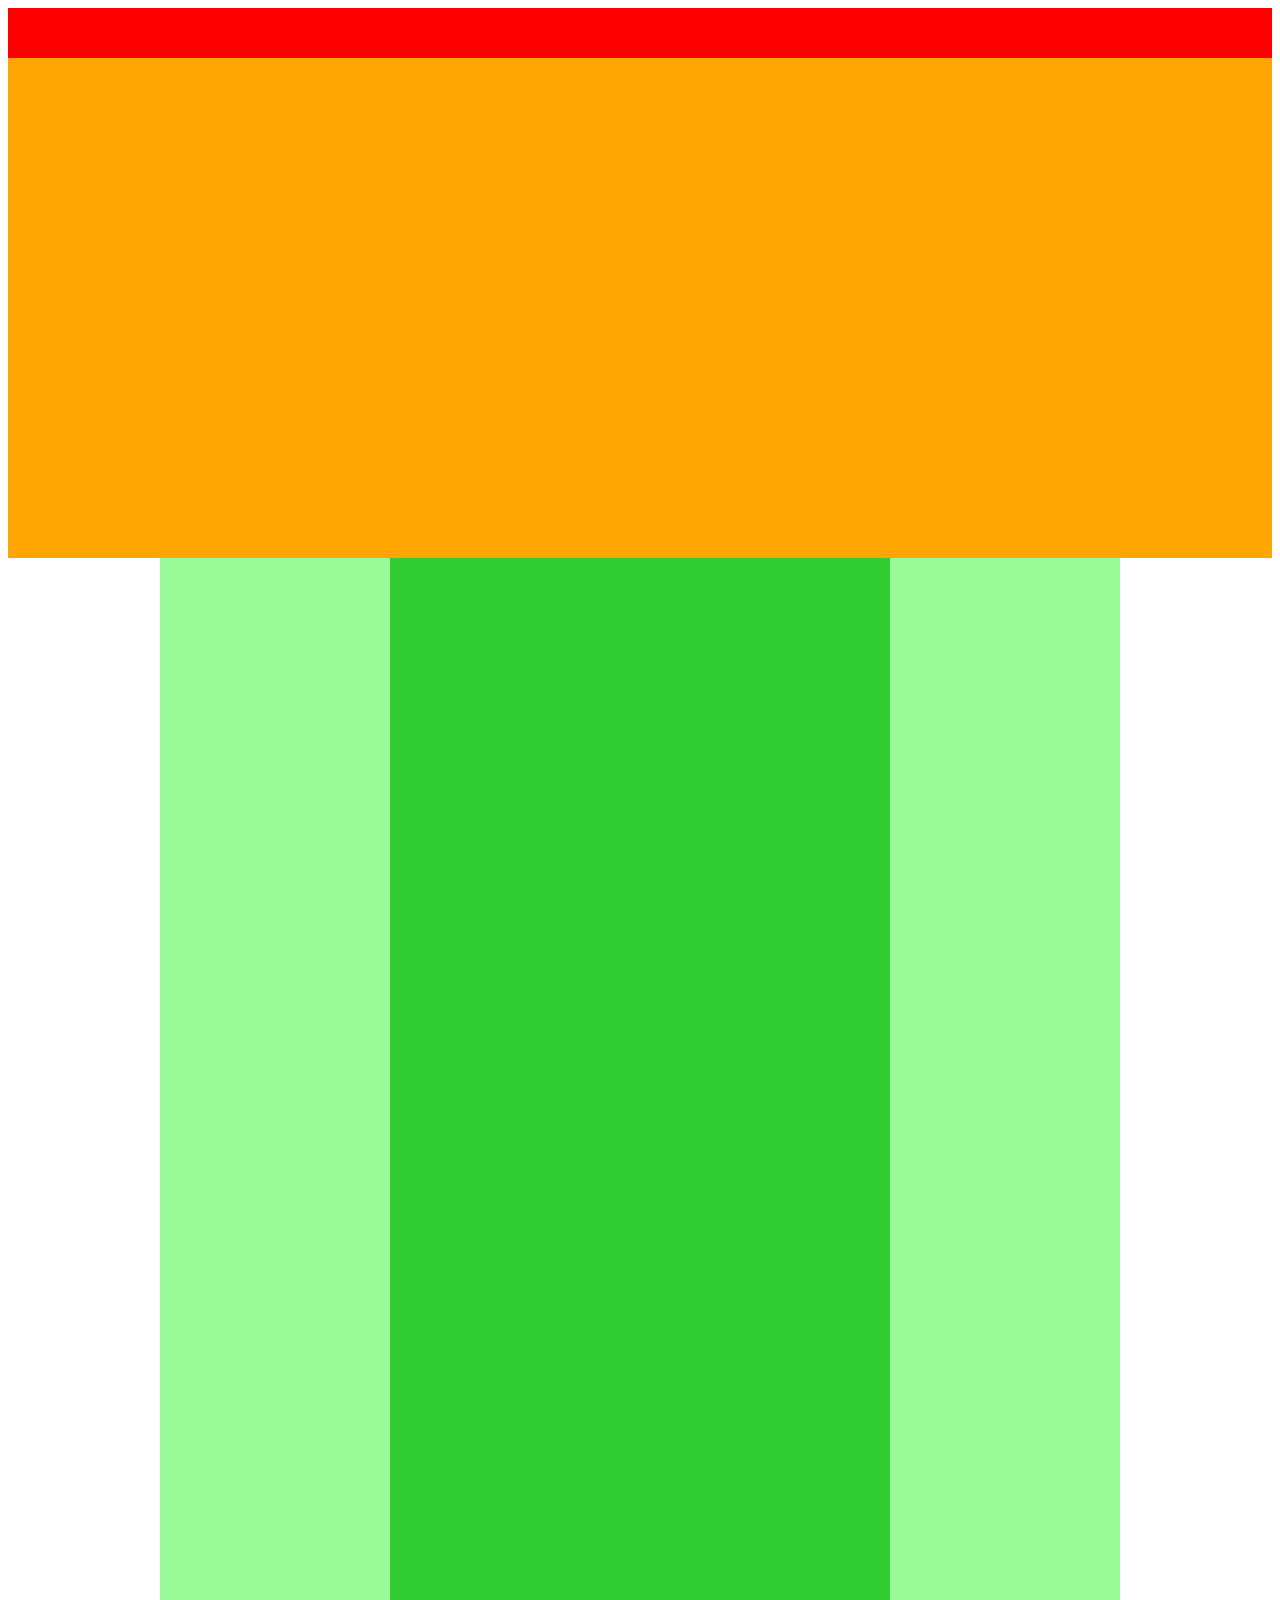
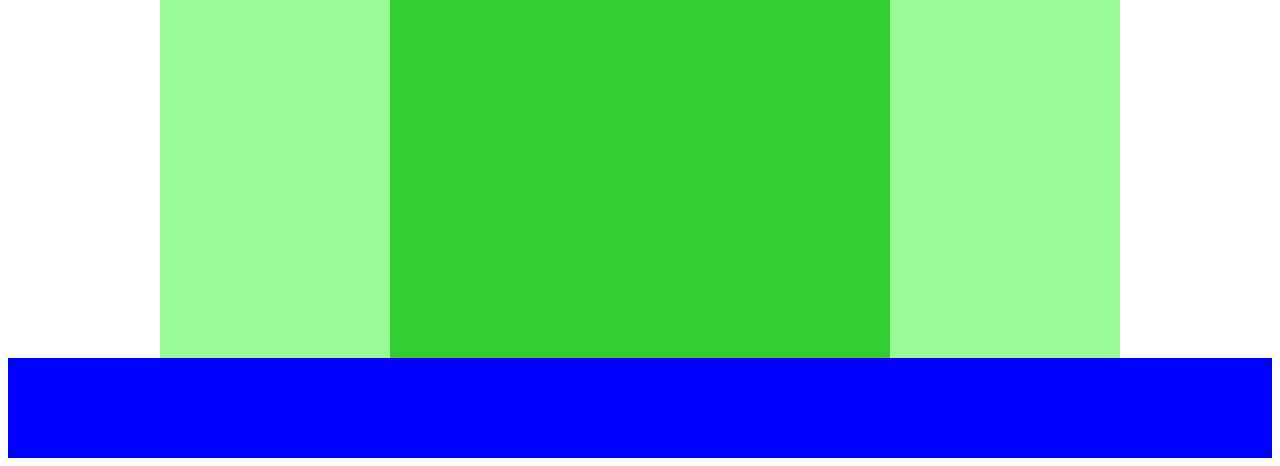
<file: chapter4_exercise.html>
<!DOCTYPE html>
<html>
<head>
	<meta charset="utf-8">
	<link rel="stylesheet" href="chapter4_exercise.css">
	<title>4章演習問題</title>
</head>
<body>
	<div class="header">
		
	</div>

	<div class="main-visual">
		
	</div>

	<div class="main clearfix">
		<div class="main1">
			
		</div>
		<div class="main2">
			
		</div>
		<div class="main3">
			
		</div>
	</div>

	<div class="footer">
		
	</div>
</body>
</html>
</file>
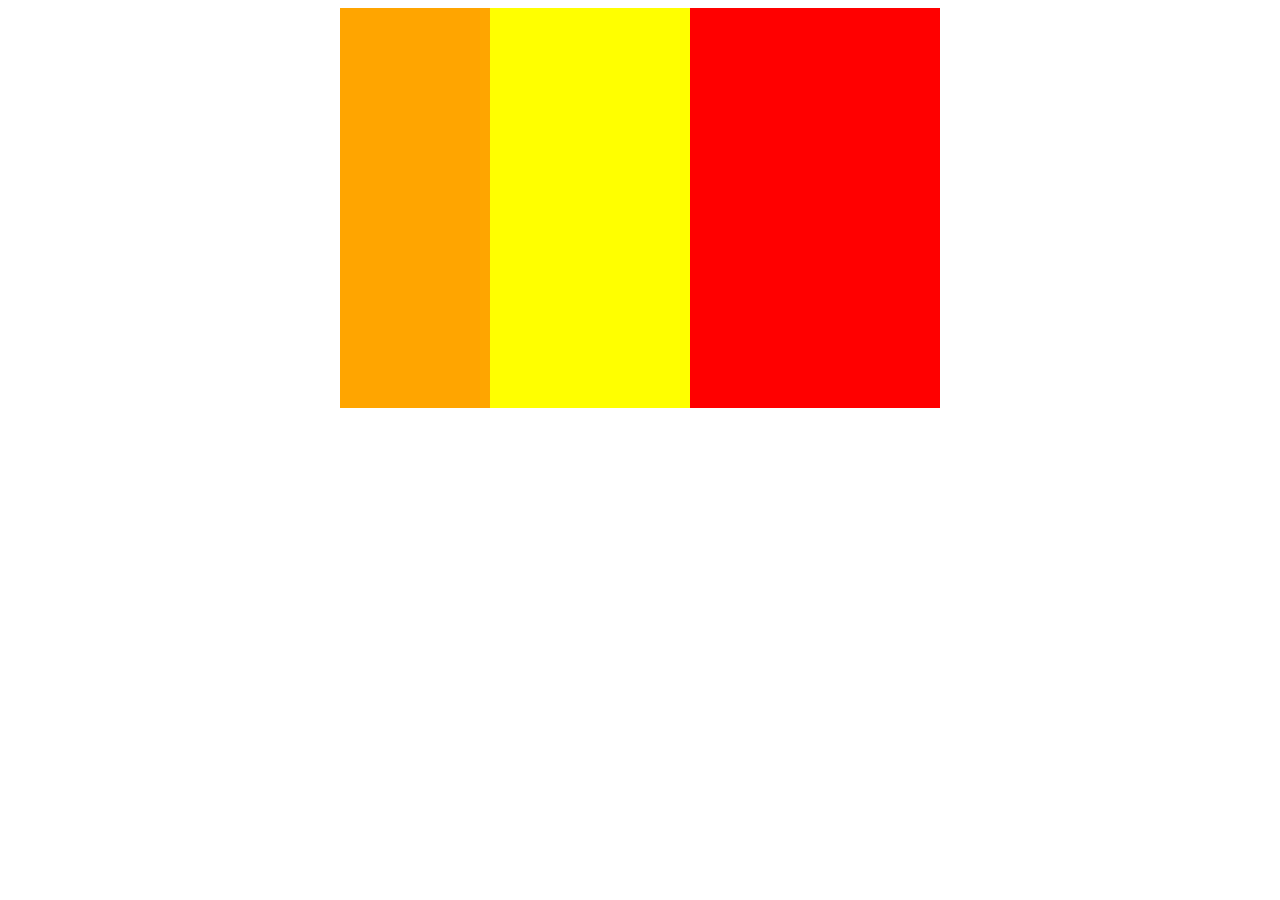
<file: q3.html>
<!DOCTYPE html>
<html>
<head>
	<meta charset="UTF-8">
	<link rel="stylesheet" href="q3.css">
	<title>確認問題</title>
</head>
<body>
	<div class="boxes clearfix">
		<div class="box1">
			
		</div>
		<div class="box2">
			
		</div>
	</div>
</body>
</html>
</file>
<file: chapter4_exercise.css>
.header {
	width: 100%;
	height: 50px;
	background-color: red;
}

.main-visual {
	width: 100%;
	height: 500px;
	background-color: orange;
}

.main {
	width: 960px;
	height: 1400px;
	margin: 0 auto;
}

.claerfix::after {
	content: "";
	display: block;
	clear: both;
}

.main1 {
	width: 230px;
	height: 1400px;
	background-color: palegreen;
	float: left;
}

.main2 {
	width: 500px;
	height: 1400px;
	background-color: limegreen;
	float: left;
}

.main3 {
	width: 230px;
	height: 1400px;
	background-color: palegreen;
	float: left;
}

.footer {
	width: 100%;
	height: 100px;
	background-color: blue;
}
</file>
<file: q3.css>
.boxes {
	width: 600px;
	background-color: yellow;
	margin: 0 auto;
}

.box1 {
	width: 150px;
	height: 400px;
	background-color: orange;
	float: left;
}

.box2 {
	width: 250px;
	height: 400px;
	background-color: red;
	float: right;
}

.clearfix::after {
	content: "";
	display: block;
	clear: both;
}
</file>
